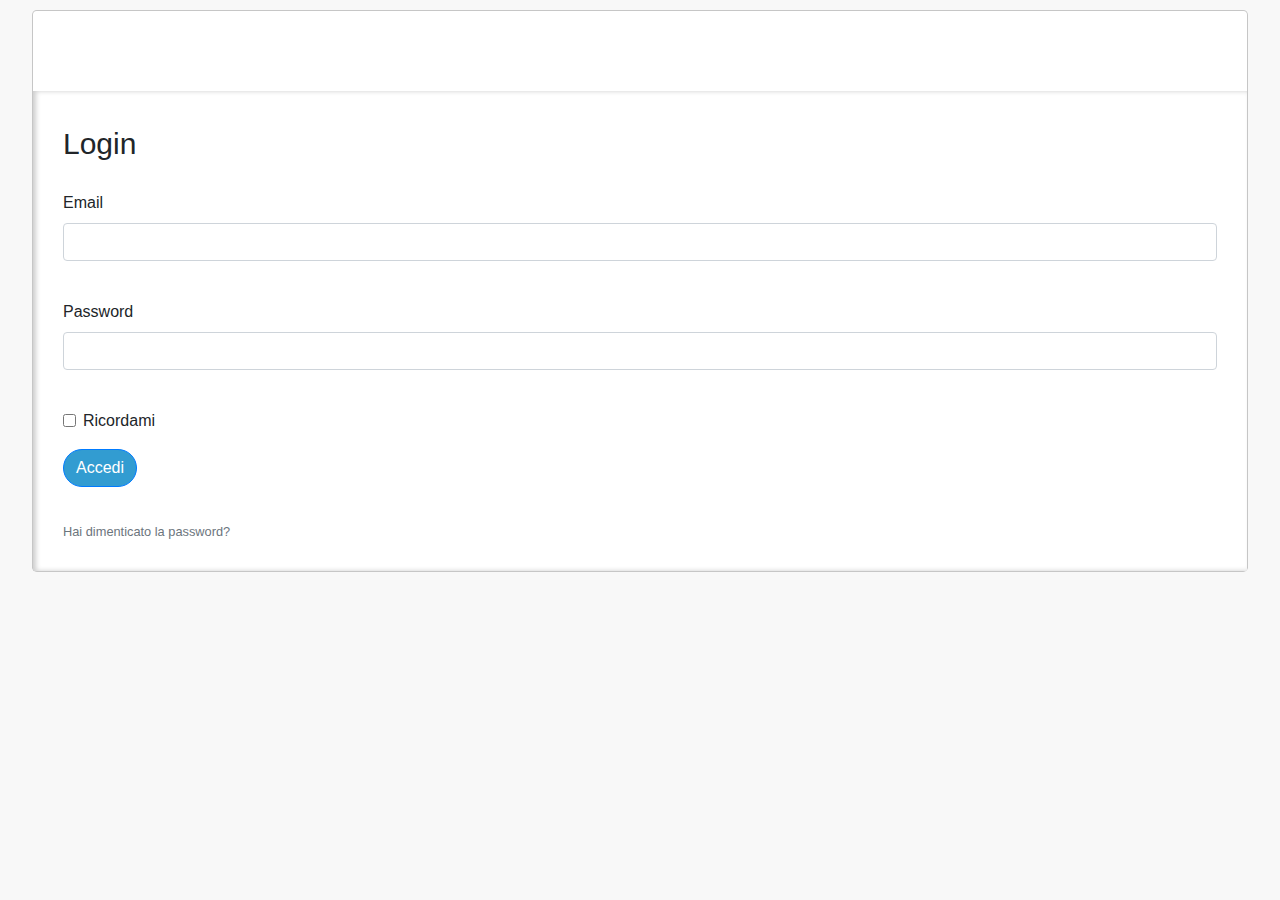
<file: phonegap-build/www/index.html>
<!DOCTYPE html>
<html><head><meta http-equiv="Content-Type" content="text/html; charset=UTF-8">
	
	<meta name="viewport" content="minimal-ui, width=device-width, initial-scale=1, maximum-scale=1, user-scalable=no">

    <title>Home - Unify</title>
	<link rel="stylesheet" href="css/fontawesome.css">

	<style>
		*{
			font-family: 'Roboto', sans-serif;
		}
	</style>

	<script src="js/jquery.min.js" type="text/javascript"></script>
<script src="js/popper.min.js" type="text/javascript"></script>
<script src="js/bootstrap.min.js" type="text/javascript"></script>
<script src="js/login.js" type="text/javascript"></script>
	<link href="css/bootstrap.min.css" rel="stylesheet" type="text/css" \="">
<link href="css/home.css" rel="stylesheet" type="text/css" \="">
</head>

<body class="modal-open">





<div class="modal-content" style="
    bottom: 10px;
    top: 10px;
    width: 95%;
    margin: auto;
    height: auto;
    padding-top: 80px;
">
            <div class="login_box">
    
    <div class="login_box2">
        <form id="modalAccediForm">
            <span style="font-size: 30px">Login</span>
            <div class="form-group" style="margin-top: 25px">
                <label for="imputEmail">Email</label>
                <input name="email" type="text" class="form-control" id="imputEmail" aria-describedby="emailHelp" placeholder="">
                <small id="emailHelp" class="form-text text-muted">Inserisci una email.</small>
            </div>
            <div class="form-group">
                <label for="inputPassword">Password</label>
                <input name="password" type="password" class="form-control" id="inputPassword" placeholder="">
                <small id="passHelp" class="form-text text-muted">Inserisci una password.</small>
            </div>
            <div class="form-group form-check">
                <input type="checkbox" class="form-check-input" id="rememberCheck" name="remember">
                <label class="form-check-label" for="rememberCheck">Ricordami</label>
            </div>
            <div>
                <button type="button" class="btn btn-primary btn_loginform" id="modalAccediButton">Accedi</button>
            </div>
            <small id="email_Pass_Help" class="form-text" style="margin-left: 30%; display: inline;"><a href="https://unify-unipa.it/recover" target="_blank">Hai dimenticato la password?</a></small>
        </form>
    </div>
</div>
        </div></body></html>
</file>
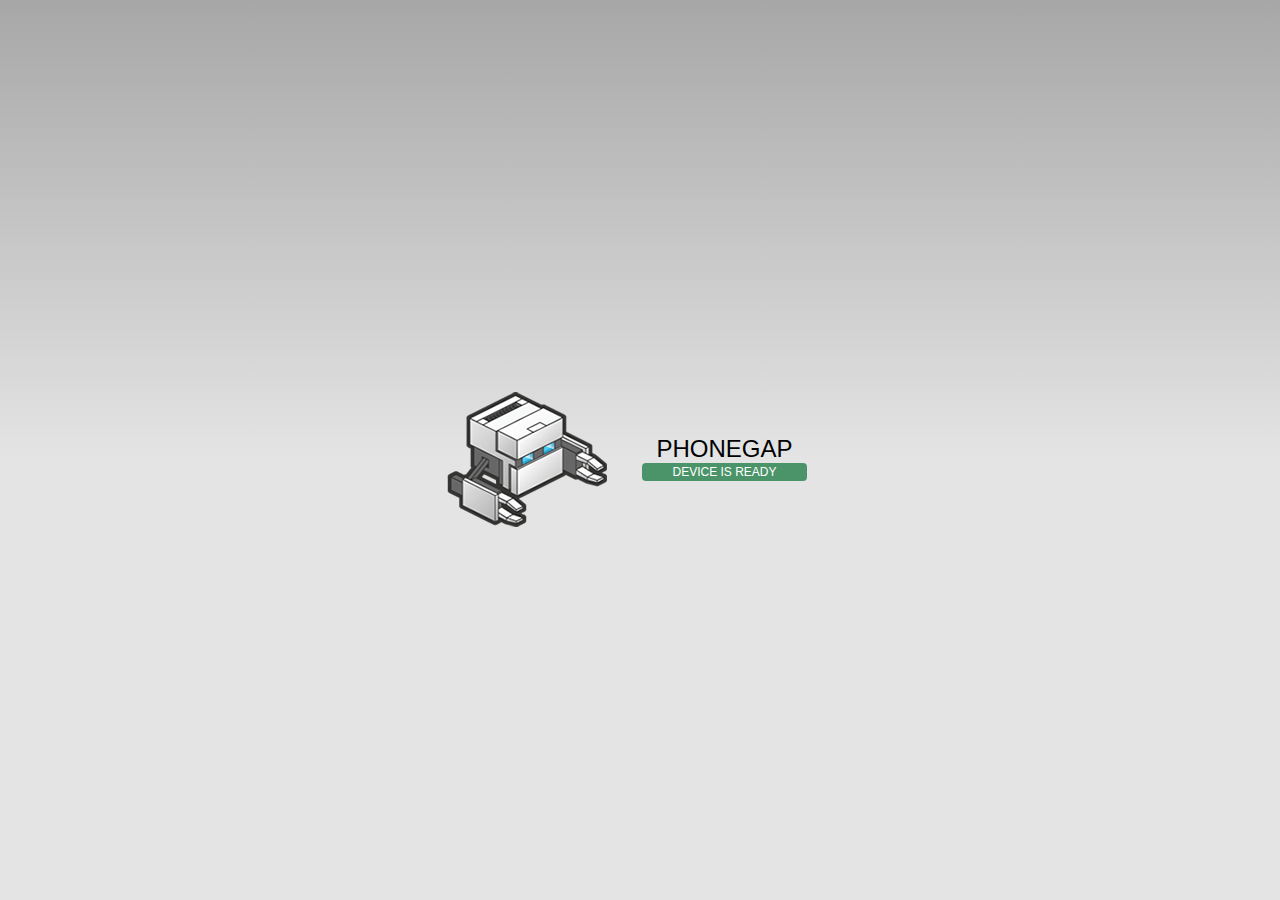
<file: phonegap-build/platforms/browser/www/index.html>
<!DOCTYPE html>
<!--
    Copyright (c) 2012-2016 Adobe Systems Incorporated. All rights reserved.

    Licensed to the Apache Software Foundation (ASF) under one
    or more contributor license agreements.  See the NOTICE file
    distributed with this work for additional information
    regarding copyright ownership.  The ASF licenses this file
    to you under the Apache License, Version 2.0 (the
    "License"); you may not use this file except in compliance
    with the License.  You may obtain a copy of the License at

    http://www.apache.org/licenses/LICENSE-2.0

    Unless required by applicable law or agreed to in writing,
    software distributed under the License is distributed on an
    "AS IS" BASIS, WITHOUT WARRANTIES OR CONDITIONS OF ANY
     KIND, either express or implied.  See the License for the
    specific language governing permissions and limitations
    under the License.
-->
<html>

<head>
    <meta charset="utf-8" />
    <meta name="format-detection" content="telephone=no" />
    <meta name="msapplication-tap-highlight" content="no" />
    <meta name="viewport" content="user-scalable=no, initial-scale=1, maximum-scale=1, minimum-scale=1, width=device-width" />
    <!-- This is a wide open CSP declaration. To lock this down for production, see below. -->
    <meta http-equiv="Content-Security-Policy" content="default-src * 'unsafe-inline'; style-src 'self' 'unsafe-inline'; media-src *" />
    <!-- Good default declaration:
    * gap: is required only on iOS (when using UIWebView) and is needed for JS->native communication
    * https://ssl.gstatic.com is required only on Android and is needed for TalkBack to function properly
    * Disables use of eval() and inline scripts in order to mitigate risk of XSS vulnerabilities. To change this:
        * Enable inline JS: add 'unsafe-inline' to default-src
        * Enable eval(): add 'unsafe-eval' to default-src
    * Create your own at http://cspisawesome.com
    -->
    <!-- <meta http-equiv="Content-Security-Policy" content="default-src 'self' data: gap: 'unsafe-inline' https://ssl.gstatic.com; style-src 'self' 'unsafe-inline'; media-src *" /> -->

    <link rel="stylesheet" type="text/css" href="css/index.css" />
    <title>Hello World</title>
</head>

<body>
    <div class="app">
        <h1>PhoneGap</h1>
        <div id="deviceready" class="blink">
            <p class="event listening">Connecting to Device</p>
            <p class="event received">Device is Ready</p>
        </div>
    </div>
    <script type="text/javascript" src="cordova.js"></script>
    <script type="text/javascript" src="js/index.js"></script>
    <script type="text/javascript">
        app.initialize();
    </script>
</body>

</html>
</file>
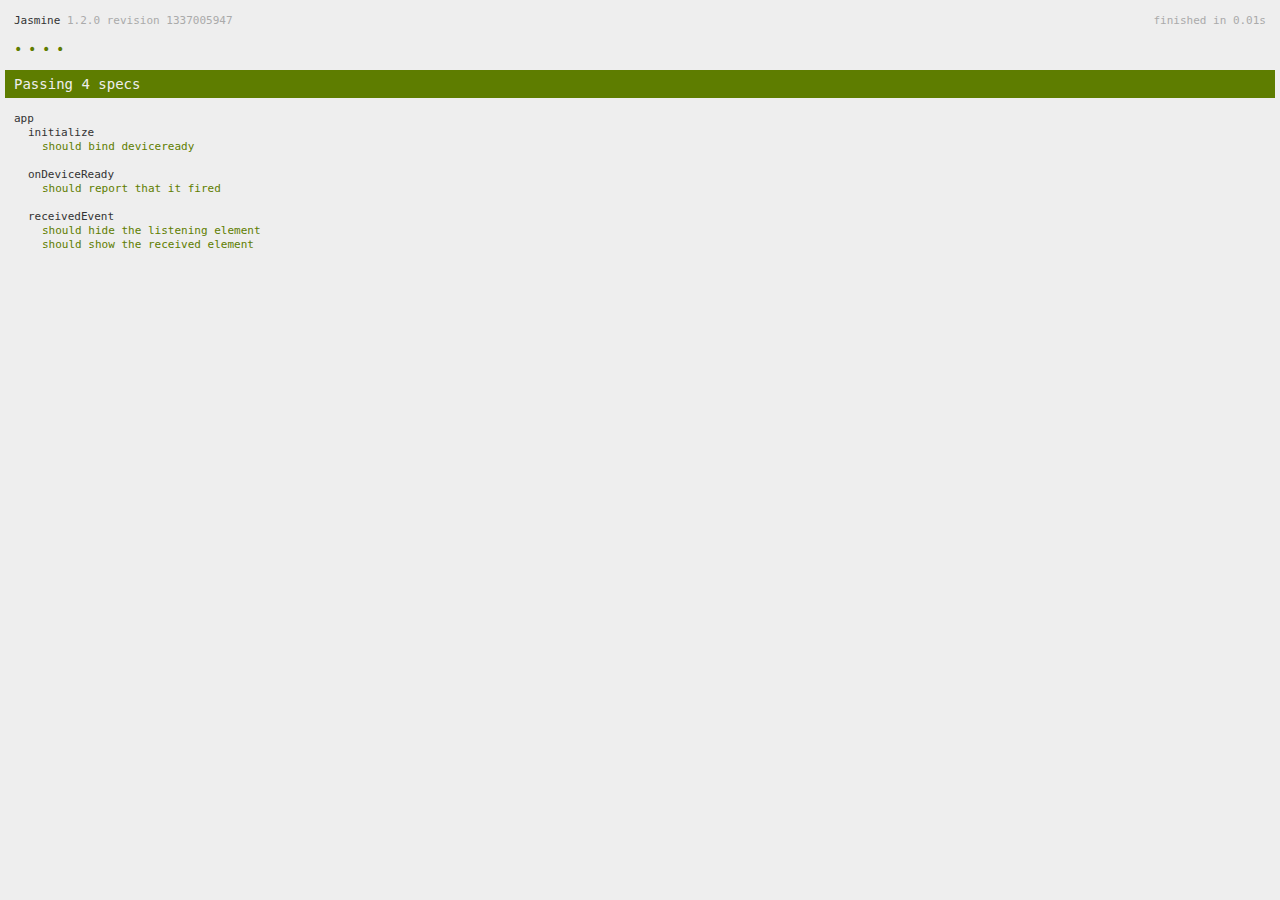
<file: phonegap-build/platforms/browser/www/spec.html>
<!DOCTYPE html>
<!--
    Licensed to the Apache Software Foundation (ASF) under one
    or more contributor license agreements.  See the NOTICE file
    distributed with this work for additional information
    regarding copyright ownership.  The ASF licenses this file
    to you under the Apache License, Version 2.0 (the
    "License"); you may not use this file except in compliance
    with the License.  You may obtain a copy of the License at

    http://www.apache.org/licenses/LICENSE-2.0

    Unless required by applicable law or agreed to in writing,
    software distributed under the License is distributed on an
    "AS IS" BASIS, WITHOUT WARRANTIES OR CONDITIONS OF ANY
     KIND, either express or implied.  See the License for the
    specific language governing permissions and limitations
    under the License.
-->
<html>
    <head>
        <title>Jasmine Spec Runner</title>

        <!-- jasmine source -->
        <link rel="shortcut icon" type="image/png" href="spec/lib/jasmine-1.2.0/jasmine_favicon.png">
        <link rel="stylesheet" type="text/css" href="spec/lib/jasmine-1.2.0/jasmine.css">
        <script type="text/javascript" src="spec/lib/jasmine-1.2.0/jasmine.js"></script>
        <script type="text/javascript" src="spec/lib/jasmine-1.2.0/jasmine-html.js"></script>

        <!-- include source files here... -->
        <script type="text/javascript" src="js/index.js"></script>

        <!-- include spec files here... -->
        <script type="text/javascript" src="spec/helper.js"></script>
        <script type="text/javascript" src="spec/index.js"></script>

        <script type="text/javascript">
            (function() {
                var jasmineEnv = jasmine.getEnv();
                jasmineEnv.updateInterval = 1000;

                var htmlReporter = new jasmine.HtmlReporter();

                jasmineEnv.addReporter(htmlReporter);

                jasmineEnv.specFilter = function(spec) {
                    return htmlReporter.specFilter(spec);
                };

                var currentWindowOnload = window.onload;

                window.onload = function() {
                    if (currentWindowOnload) {
                        currentWindowOnload();
                    }
                    execJasmine();
                };

                function execJasmine() {
                    jasmineEnv.execute();
                }
            })();
        </script>
    </head>
    <body>
        <div id="stage" style="display:none;"></div>
    </body>
</html>
</file>
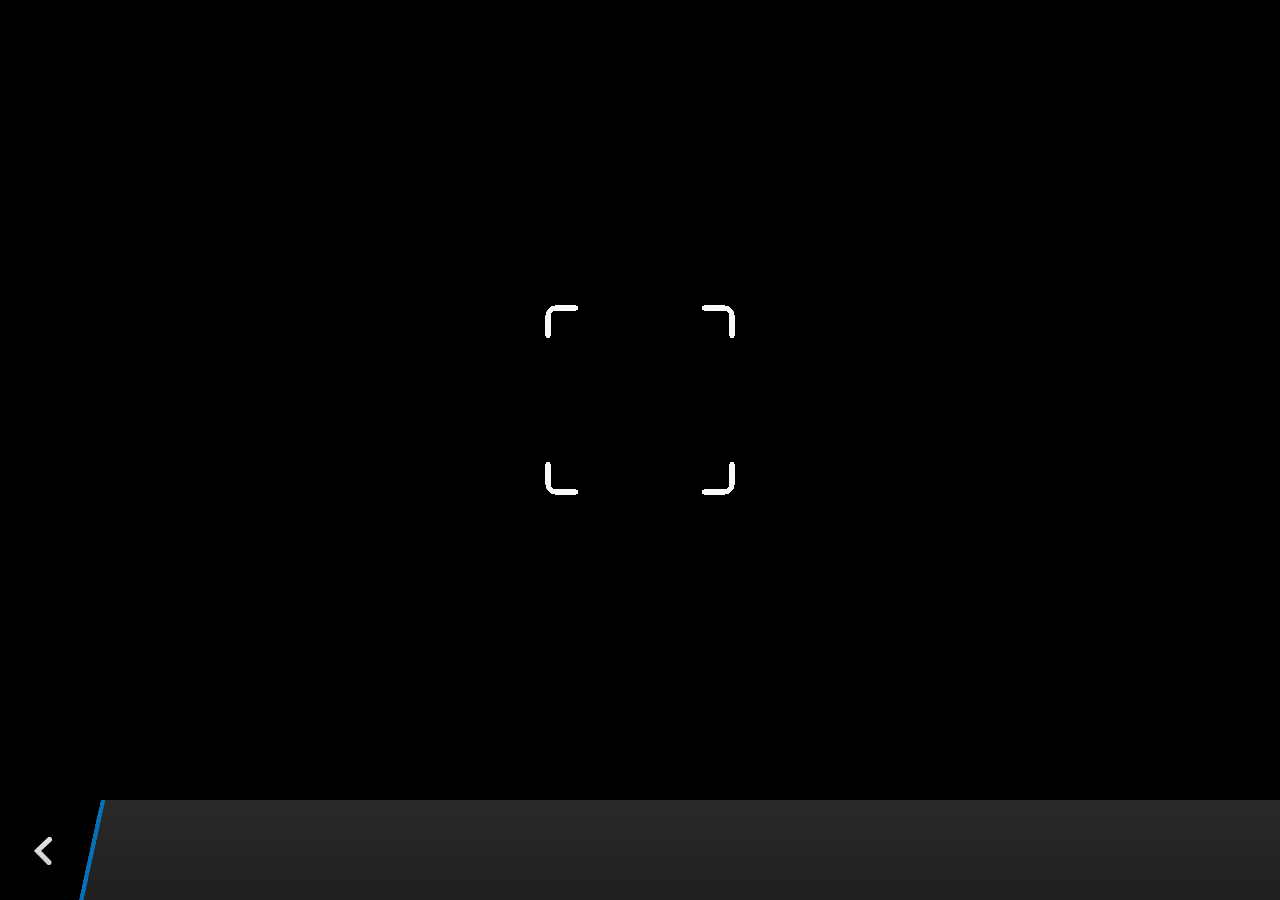
<file: phonegap-build/plugins/cordova-plugin-camera/www/blackberry10/assets/camera.html>
<!--
 Licensed under the Apache License, Version 2.0 (the "License");
 you may not use this file except in compliance with the License.
 You may obtain a copy of the License at

 http://www.apache.org/licenses/LICENSE-2.0

 Unless required by applicable law or agreed to in writing, software
 distributed under the License is distributed on an "AS IS" BASIS,
 WITHOUT WARRANTIES OR CONDITIONS OF ANY KIND, either express or implied.
 See the License for the specific language governing permissions and
 limitations under the License.
 -->
<!DOCTYPE HTML>
<html lang="en">
    <head>
        <meta charset="utf-8">
        <script src="camera.js" type="text/javascript"></script>
        <script>
            var meta = document.createElement("meta");
            meta.setAttribute('name','viewport');
            meta.setAttribute('content','initial-scale='+ (1/window.devicePixelRatio) + ',user-scalable=no');
            document.getElementsByTagName('head')[0].appendChild(meta);
        </script>
    </head>
    <style type="text/css">
        body {
            background-color: black;
        }
        .action-bar {
            position: fixed;
            left: 0px;
            bottom: 0px;
            height: 100px;
            width: 100%;
            background-image: linear-gradient(rgb(41, 41, 41), rgb(32, 32, 32));
        }
        .action-bar-back {
            width: 78px;
            height: 100px;
            background-color: black;
        }
        .action-bar-divider {
            position: fixed;
            bottom: 0px;
            left: 78px;
            width: 28px;
            height: 100px;
            background-image: url([data-uri]);
        }
        .action-bar-back-button {
            position: fixed;
            bottom: 35px;
            left: 34px;
            width: 18px;
            height: 28px;
            background-image: url([data-uri]);
        }
        .camera-cross-hairs {
            position: fixed;
            top: 50%;
            left: 50%;
            -webkit-transform: translate(-50%, -147px);
            width: 194px;
            height: 195px;
            background-image: url([data-uri]); 
        }
    </style>
    <body>
        <div id="camera">
            <video id="v"></video>
            <div class="camera-cross-hairs"></div>
        </div>
        <canvas id="c" style="display: none;"></canvas>
        <div class="action-bar">
            <div id="back" class="action-bar-back">
                <div class="action-bar-back-button"></div>
            </div>
            <div class="action-bar-divider"></div>
        </div>
    </body>
</html>
</file>
<file: phonegap-build/www/css/home.css>
html{
	position: relative;
	top: 0;
	height: 100%;
}

body{
	height: 100%;
	background-color: #f8f8f8;
}

/* --- START HOME NAV --- */

#first_box_home .btn_rounded{
    border: 2px solid white;
    border-radius: 100px;
    border-color:  #f1f1f1;
    color: #f1f1f1;
    margin: 0px 10px;
    font-size: 14px;
    font-weight: 400;
    padding: 7px 15px;
    background-color: transparent;
}

#first_box_home .btn_rounded:hover{
    border-color: #f1f1f1;
    background-color: #f1f1f1;
    color: #232323;
}

#first_box_home .btn_rounded:last-child{
    margin-right: 3px;
}

#first_box_home .button_log_reg{
    padding-right: 15px;
}

#first_box_home .logo{
    background-image: url(/images/logo+scritta.svg);
    background-size: contain;
    background-repeat: no-repeat;
    width: 200px;
    height: 65px;
    display: flex;
}

#first_box_home .nav_hamb{
	display: none;
}

/* --- END HOME NAV --- */

#titolo_home{
	margin-top: 20%;
	margin-left: 5%;
}

#titolo_home h1{
	font-size: 110px;
	font-weight: 500;
}

#titolo_home h3{
	font-size: 30px;
	font-weight: 400;
}

#first_box_home{
	height: 916px;
	background-image: url(/images/girlhome2.png), url(/images/backgroundhome3.svg);
	background-position: right 217px top 124px,right top;
	background-repeat: no-repeat;
	background-size: 433px, 1247px;
	margin-bottom: 50px;
}

#second_box_home .jumbotron{
	margin-bottom: 0;
}

#second_box_home .dispositivi_home{
	background-image: url(/images/home_ios_android2.png);
	background-size: contain;
	background-repeat: no-repeat;
	background-position: center;
}

#second_box_home .ads_app{
    padding: 4rem 2rem;
	font-weight: 400;
}

#second_box_home .ads_app .display-4{
	font-weight: 400;
}

#second_box_home .itunes_button{
	height: 40px;
	width: 135px;
	display: inline-block;
	background-size: cover;
	background-image: url(/images/downloadAppStore.png);
	color: transparent;
	font: 0/0 a;
	margin-right: 10px;
}

#second_box_home .googleplay_button{
	height: 40px;
	width: 115px;
	display: inline-block;
	background-size: cover;
	background-image: url(/images/downloadGooglePlay.png);
	color: transparent;
	font: 0/0 a;
}

/* --- START FOOTER --- */

footer{
    background-color: #343a40;
    color: #f1f1f1;
    padding: 30px;
    font-size: 14px;
}

footer .social i{
    margin-left: 5%;
}

/* --- END FOOTER --- */

/* --- START LOGIN --- */

.login_box{
    display: flex;
    flex-direction: row;
}

.login_box .login_box1{
    width: 100%;
    background-image: url(/images/login_back.jpg);
    background-size: cover;
    background-repeat: no-repeat;
    background-position: center;
    display: flex;
    flex-direction: column;
    text-align: center;
    padding: 30px;
}

.login_box .logo_login{
    background-image: url(/images/logo+scritta.svg);
    background-size: contain;
    background-repeat: no-repeat;
    height: 65px;
    display: flex;
    width: 100%;
    background-position: center;
}

.login_box .login_text1{
    margin: 25px 0px;
    font-size: 25px;
    font-weight: 500;
}

.login_box .login_btn_reg{
    margin-top: 15px;
    font-size: 20px;
    color: #329cd1;
}

.login_box .login_box2{
    background-color: #fff;
    padding: 30px;
    width: 100%;
    box-shadow: inset 3px 0px 5px 0px rgba(0,0,0,0.2);
}

.login_box .btn_loginform{
    display: flex;
    float: left;
    border-radius: 25px;
    color: #fff;
    background-color: #329cd1;
}

.login_box .div_col{
    border-right: 1px solid #ccc;
}

.login_box .text-muted{
	visibility:hidden;
	color:#b91616!important;
}

.login_box #email_Pass_Help a{
    margin-top: 3%;
    width: 100%;
    float: left;
	color:#6c757d;
	-webkit-touch-callout: none; /* iOS Safari */
    -webkit-user-select: none; /* Safari */
     -khtml-user-select: none; /* Konqueror HTML */
       -moz-user-select: none; /* Firefox */
        -ms-user-select: none; /* Internet Explorer/Edge */
            user-select: none; /* Non-prefixed version, currently
                                  supported by Chrome and Opera */
}

.login_box #login_modal .modal-content{
	border-radius:0px;
}

.login_box #login_modal .animatedShake {
	animation: shake 0.1s;
	animation-iteration-count: 1;
}

@keyframes shake {
  0% { transform: translateX(2px);}
  10% { transform: translateX(4px);}
  20% { transform: translateX(6px);}
  30% { transform: translateX(4px);}
  40% { transform: translateX(2px);}
  50% { transform: translateX(-2px);}
  60% { transform: translateX(-4px);}
  70% { transform: translateX(-6px);}
  80% { transform: translateX(-4px);}
  90% { transform: translateX(-2px);}
  100% { transform: translateX(0px);}
}


/* --- END LOGIN --- */

@media screen and (max-width: 1500px) {
	#first_box_home{
		height: 732px;
		background-position: right 193px top 92px,right top;
		background-size: 346px, 997px;
	}

	#titolo_home h1{
		font-size: 88px;
		font-weight: bold;
	}

	#titolo_home h3{
		font-size: 24px;
		font-weight: bold;
	}
}

@media screen and (max-width: 1150px) {
	#first_box_home{
		height: 549px;
		background-position: right 154px top 67px,right top;
		background-size: 259px, 748px;
	}

	#titolo_home h1{
		font-size: 66px;
		font-weight: bold;
	}

	#titolo_home h3{
		font-size: 18px;
		font-weight: bold;
	}
}

@media screen and (max-width: 992px) {
	#login_modal .modal-dialog {
		max-width: 700px;
	}
}

@media screen and (max-width: 940px) {
	#titolo_home h1 {
    	font-size: 50px;
	}

	#titolo_home h3 {
    	font-size: 15px;
	}

	.ads_app .display-4 {
    	font-size: 2.5rem;
	}
}

@media screen and (max-width: 768px) {
	.login_box .login_box1{
		display: none;
	}

	.login_box .login_box2 {
	    padding: 15px;
	    width: 85%;
	    margin: auto;
	    box-shadow: none;
	}

	#login_modal .modal-dialog{
		margin: auto 10%;
	}

	#second_box_home .dispositivi_home {
		display: none;
	}

	#second_box_home .ads_app{
		-ms-flex: 0 0 100%;
		flex: 0 0 100%;
		max-width: 100%;
		padding-left: 15px;
	}

	#second_box_home .jumbotron{
		padding: 2rem 1rem;
	}

	.ads_app .display-4 {
    	font-size: 2.0rem;
	}
}

@media screen and (max-width: 576px) {
	#first_box_home{
    	background-image: url(/images/backgroundhome3.svg);
		background-position: right top;
		background-size: 630px;
		height: 480px;
	}

	#first_box_home .logo{
		width: 150px;
	}

	#first_box_home .button_log_reg{
		font-size: 18px;
	}

	#titolo_home h1 {
    	font-size: 44px;
	}

	#titolo_home h3 {
    	font-size: 13px;
	}

	#login_modal .modal-dialog{
		margin: auto 5%;
	}
}

@media screen and (max-width: 465px) {
	#first_box_home .logo {
	    background-image: url(/images/logo.svg);
	    height: 90px;
		width: 90px;
	}
}

@media screen and (max-width: 375px) {
	#first_box_home .logo {
	    background-image: url(/images/logo.svg);
	    height: 70px;
		width: 70px;
	}

	#first_box_home .btn_rounded{
		font-size: 12px;
	}

	#first_box_home .button_log_reg{
		padding-right: 0px;
	}

	#titolo_home h1 {
    	font-size: 40px;
	}

	#titolo_home h3 {
    	font-size: 11px;
	}

	footer .row{
		font-size: 18px;
		flex-direction: column;
		text-align: center;
	}

	footer .row .col-4{
		-ms-flex: 0 0 100%;
		flex: 0 0 100%;
		max-width: 100%;
	}

	footer .row .col-4 ul{
		list-style-type: none;
	    line-height: 30px;
	    padding-left: 0px;
	}
}
</file>
<file: phonegap-build/platforms/browser/www/spec/lib/jasmine-1.2.0/jasmine.css>
body { background-color: #eeeeee; padding: 0; margin: 5px; overflow-y: scroll; }

#HTMLReporter { font-size: 11px; font-family: Monaco, "Lucida Console", monospace; line-height: 14px; color: #333333; }
#HTMLReporter a { text-decoration: none; }
#HTMLReporter a:hover { text-decoration: underline; }
#HTMLReporter p, #HTMLReporter h1, #HTMLReporter h2, #HTMLReporter h3, #HTMLReporter h4, #HTMLReporter h5, #HTMLReporter h6 { margin: 0; line-height: 14px; }
#HTMLReporter .banner, #HTMLReporter .symbolSummary, #HTMLReporter .summary, #HTMLReporter .resultMessage, #HTMLReporter .specDetail .description, #HTMLReporter .alert .bar, #HTMLReporter .stackTrace { padding-left: 9px; padding-right: 9px; }
#HTMLReporter #jasmine_content { position: fixed; right: 100%; }
#HTMLReporter .version { color: #aaaaaa; }
#HTMLReporter .banner { margin-top: 14px; }
#HTMLReporter .duration { color: #aaaaaa; float: right; }
#HTMLReporter .symbolSummary { overflow: hidden; *zoom: 1; margin: 14px 0; }
#HTMLReporter .symbolSummary li { display: block; float: left; height: 7px; width: 14px; margin-bottom: 7px; font-size: 16px; }
#HTMLReporter .symbolSummary li.passed { font-size: 14px; }
#HTMLReporter .symbolSummary li.passed:before { color: #5e7d00; content: "\02022"; }
#HTMLReporter .symbolSummary li.failed { line-height: 9px; }
#HTMLReporter .symbolSummary li.failed:before { color: #b03911; content: "x"; font-weight: bold; margin-left: -1px; }
#HTMLReporter .symbolSummary li.skipped { font-size: 14px; }
#HTMLReporter .symbolSummary li.skipped:before { color: #bababa; content: "\02022"; }
#HTMLReporter .symbolSummary li.pending { line-height: 11px; }
#HTMLReporter .symbolSummary li.pending:before { color: #aaaaaa; content: "-"; }
#HTMLReporter .bar { line-height: 28px; font-size: 14px; display: block; color: #eee; }
#HTMLReporter .runningAlert { background-color: #666666; }
#HTMLReporter .skippedAlert { background-color: #aaaaaa; }
#HTMLReporter .skippedAlert:first-child { background-color: #333333; }
#HTMLReporter .skippedAlert:hover { text-decoration: none; color: white; text-decoration: underline; }
#HTMLReporter .passingAlert { background-color: #a6b779; }
#HTMLReporter .passingAlert:first-child { background-color: #5e7d00; }
#HTMLReporter .failingAlert { background-color: #cf867e; }
#HTMLReporter .failingAlert:first-child { background-color: #b03911; }
#HTMLReporter .results { margin-top: 14px; }
#HTMLReporter #details { display: none; }
#HTMLReporter .resultsMenu, #HTMLReporter .resultsMenu a { background-color: #fff; color: #333333; }
#HTMLReporter.showDetails .summaryMenuItem { font-weight: normal; text-decoration: inherit; }
#HTMLReporter.showDetails .summaryMenuItem:hover { text-decoration: underline; }
#HTMLReporter.showDetails .detailsMenuItem { font-weight: bold; text-decoration: underline; }
#HTMLReporter.showDetails .summary { display: none; }
#HTMLReporter.showDetails #details { display: block; }
#HTMLReporter .summaryMenuItem { font-weight: bold; text-decoration: underline; }
#HTMLReporter .summary { margin-top: 14px; }
#HTMLReporter .summary .suite .suite, #HTMLReporter .summary .specSummary { margin-left: 14px; }
#HTMLReporter .summary .specSummary.passed a { color: #5e7d00; }
#HTMLReporter .summary .specSummary.failed a { color: #b03911; }
#HTMLReporter .description + .suite { margin-top: 0; }
#HTMLReporter .suite { margin-top: 14px; }
#HTMLReporter .suite a { color: #333333; }
#HTMLReporter #details .specDetail { margin-bottom: 28px; }
#HTMLReporter #details .specDetail .description { display: block; color: white; background-color: #b03911; }
#HTMLReporter .resultMessage { padding-top: 14px; color: #333333; }
#HTMLReporter .resultMessage span.result { display: block; }
#HTMLReporter .stackTrace { margin: 5px 0 0 0; max-height: 224px; overflow: auto; line-height: 18px; color: #666666; border: 1px solid #ddd; background: white; white-space: pre; }

#TrivialReporter { padding: 8px 13px; position: absolute; top: 0; bottom: 0; left: 0; right: 0; overflow-y: scroll; background-color: white; font-family: "Helvetica Neue Light", "Lucida Grande", "Calibri", "Arial", sans-serif; /*.resultMessage {*/ /*white-space: pre;*/ /*}*/ }
#TrivialReporter a:visited, #TrivialReporter a { color: #303; }
#TrivialReporter a:hover, #TrivialReporter a:active { color: blue; }
#TrivialReporter .run_spec { float: right; padding-right: 5px; font-size: .8em; text-decoration: none; }
#TrivialReporter .banner { color: #303; background-color: #fef; padding: 5px; }
#TrivialReporter .logo { float: left; font-size: 1.1em; padding-left: 5px; }
#TrivialReporter .logo .version { font-size: .6em; padding-left: 1em; }
#TrivialReporter .runner.running { background-color: yellow; }
#TrivialReporter .options { text-align: right; font-size: .8em; }
#TrivialReporter .suite { border: 1px outset gray; margin: 5px 0; padding-left: 1em; }
#TrivialReporter .suite .suite { margin: 5px; }
#TrivialReporter .suite.passed { background-color: #dfd; }
#TrivialReporter .suite.failed { background-color: #fdd; }
#TrivialReporter .spec { margin: 5px; padding-left: 1em; clear: both; }
#TrivialReporter .spec.failed, #TrivialReporter .spec.passed, #TrivialReporter .spec.skipped { padding-bottom: 5px; border: 1px solid gray; }
#TrivialReporter .spec.failed { background-color: #fbb; border-color: red; }
#TrivialReporter .spec.passed { background-color: #bfb; border-color: green; }
#TrivialReporter .spec.skipped { background-color: #bbb; }
#TrivialReporter .messages { border-left: 1px dashed gray; padding-left: 1em; padding-right: 1em; }
#TrivialReporter .passed { background-color: #cfc; display: none; }
#TrivialReporter .failed { background-color: #fbb; }
#TrivialReporter .skipped { color: #777; background-color: #eee; display: none; }
#TrivialReporter .resultMessage span.result { display: block; line-height: 2em; color: black; }
#TrivialReporter .resultMessage .mismatch { color: black; }
#TrivialReporter .stackTrace { white-space: pre; font-size: .8em; margin-left: 10px; max-height: 5em; overflow: auto; border: 1px inset red; padding: 1em; background: #eef; }
#TrivialReporter .finished-at { padding-left: 1em; font-size: .6em; }
#TrivialReporter.show-passed .passed, #TrivialReporter.show-skipped .skipped { display: block; }
#TrivialReporter #jasmine_content { position: fixed; right: 100%; }
#TrivialReporter .runner { border: 1px solid gray; display: block; margin: 5px 0; padding: 2px 0 2px 10px; }
</file>
<file: phonegap-build/platforms/browser/www/css/index.css>
/*
 * Licensed to the Apache Software Foundation (ASF) under one
 * or more contributor license agreements.  See the NOTICE file
 * distributed with this work for additional information
 * regarding copyright ownership.  The ASF licenses this file
 * to you under the Apache License, Version 2.0 (the
 * "License"); you may not use this file except in compliance
 * with the License.  You may obtain a copy of the License at
 *
 * http://www.apache.org/licenses/LICENSE-2.0
 *
 * Unless required by applicable law or agreed to in writing,
 * software distributed under the License is distributed on an
 * "AS IS" BASIS, WITHOUT WARRANTIES OR CONDITIONS OF ANY
 * KIND, either express or implied.  See the License for the
 * specific language governing permissions and limitations
 * under the License.
 */
* {
    -webkit-tap-highlight-color: rgba(0,0,0,0); /* make transparent link selection, adjust last value opacity 0 to 1.0 */
}

body {
    -webkit-touch-callout: none;                /* prevent callout to copy image, etc when tap to hold */
    -webkit-text-size-adjust: none;             /* prevent webkit from resizing text to fit */
    -webkit-user-select: none;                  /* prevent copy paste, to allow, change 'none' to 'text' */
    background-color:#E4E4E4;
    background-image:linear-gradient(top, #A7A7A7 0%, #E4E4E4 51%);
    background-image:-webkit-linear-gradient(top, #A7A7A7 0%, #E4E4E4 51%);
    background-image:-ms-linear-gradient(top, #A7A7A7 0%, #E4E4E4 51%);
    background-image:-webkit-gradient(
        linear,
        left top,
        left bottom,
        color-stop(0, #A7A7A7),
        color-stop(0.51, #E4E4E4)
    );
    background-attachment:fixed;
    font-family:'HelveticaNeue-Light', 'HelveticaNeue', Helvetica, Arial, sans-serif;
    font-size:12px;
    height:100%;
    margin:0px;
    padding:0px;
    text-transform:uppercase;
    width:100%;
}

/* Portrait layout (default) */
.app {
    background:url(../img/logo.png) no-repeat center top; /* 170px x 200px */
    position:absolute;             /* position in the center of the screen */
    left:50%;
    top:50%;
    height:50px;                   /* text area height */
    width:225px;                   /* text area width */
    text-align:center;
    padding:180px 0px 0px 0px;     /* image height is 200px (bottom 20px are overlapped with text) */
    margin:-115px 0px 0px -112px;  /* offset vertical: half of image height and text area height */
                                   /* offset horizontal: half of text area width */
}

/* Landscape layout (with min-width) */
@media screen and (min-aspect-ratio: 1/1) and (min-width:400px) {
    .app {
        background-position:left center;
        padding:75px 0px 75px 170px;  /* padding-top + padding-bottom + text area = image height */
        margin:-90px 0px 0px -198px;  /* offset vertical: half of image height */
                                      /* offset horizontal: half of image width and text area width */
    }
}

h1 {
    font-size:24px;
    font-weight:normal;
    margin:0px;
    overflow:visible;
    padding:0px;
    text-align:center;
}

.event {
    border-radius:4px;
    -webkit-border-radius:4px;
    color:#FFFFFF;
    font-size:12px;
    margin:0px 30px;
    padding:2px 0px;
}

.event.listening {
    background-color:#333333;
    display:block;
}

.event.received {
    background-color:#4B946A;
    display:none;
}

@keyframes fade {
    from { opacity: 1.0; }
    50% { opacity: 0.4; }
    to { opacity: 1.0; }
}
 
@-webkit-keyframes fade {
    from { opacity: 1.0; }
    50% { opacity: 0.4; }
    to { opacity: 1.0; }
}
 
.blink {
    animation:fade 3000ms infinite;
    -webkit-animation:fade 3000ms infinite;
}
</file>
